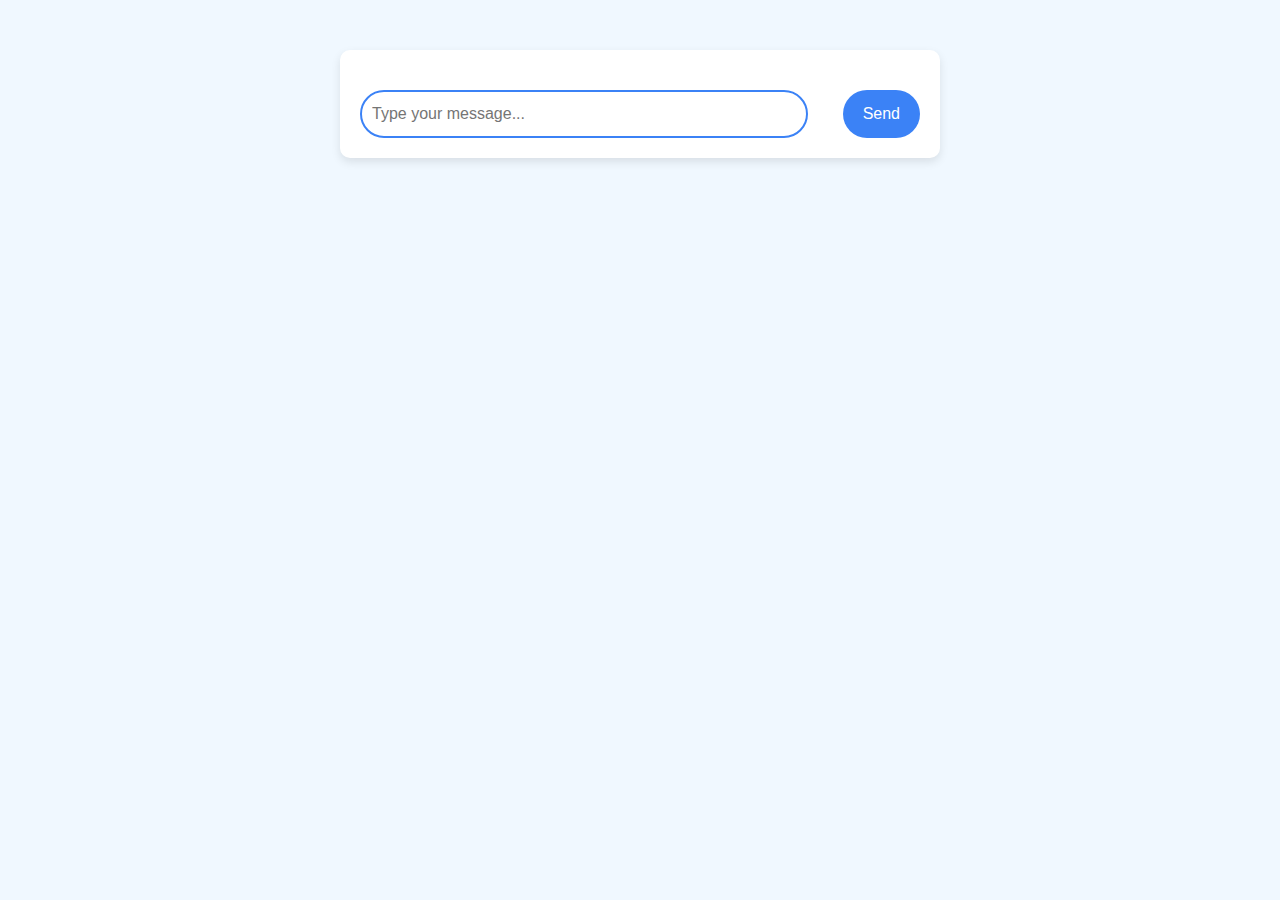
<file: templates/index_02.html>
<!DOCTYPE html>
<html lang="en">
<head>
    <meta charset="UTF-8">
    <meta name="viewport" content="width=device-width, initial-scale=1.0">
    <title>Fancy Chatbot</title>
    <!-- Bootstrap CSS -->
    <link href="https://cdn.jsdelivr.net/npm/bootstrap@5.3.0-alpha1/dist/css/bootstrap.min.css" rel="stylesheet">
    <!-- Custom CSS -->
    <style>
        body {
            background-color: #f0f8ff;
            font-family: 'Arial', sans-serif;
        }

        .chat-container {
            max-width: 600px;
            margin: 50px auto;
            background-color: #ffffff;
            border-radius: 10px;
            box-shadow: 0px 4px 10px rgba(0, 0, 0, 0.1);
            padding: 20px;
        }

        .chat-box {
            max-height: 400px;
            overflow-y: scroll;
            margin-bottom: 20px;
        }

        .user-msg {
            text-align: right;
            background-color: #3b82f6;
            color: white;
            border-radius: 15px;
            padding: 10px;
            margin: 5px 0;
            max-width: 80%;
            word-wrap: break-word;
            position: relative;
        }

        .bot-msg {
            text-align: left;
            background-color: #d1d5db;
            color: #333;
            border-radius: 15px;
            padding: 10px;
            margin: 5px 0;
            max-width: 80%;
            word-wrap: break-word;
        }

        .input-container {
            display: flex;
            justify-content: space-between;
        }

        .input-box {
            width: 80%;
            border-radius: 25px;
            padding: 10px;
            border: 2px solid #3b82f6;
        }

        .send-btn {
            background-color: #3b82f6;
            color: white;
            border: none;
            border-radius: 25px;
            padding: 10px 20px;
            cursor: pointer;
        }

        .send-btn:hover {
            background-color: #2563eb;
        }

        .typing-indicator {
            font-style: italic;
            color: #888;
            display: none;
        }
    </style>
</head>
<body>
    <div class="chat-container">
        <div class="chat-box" id="chatBox">
            <!-- Chat messages will appear here -->
        </div>
        
        <div class="input-container">
            <input type="text" id="userInput" class="input-box" placeholder="Type your message..." />
            <button class="send-btn" id="sendBtn">Send</button>
        </div>
        
        <div class="typing-indicator" id="typingIndicator">Typing...</div>
    </div>

    <!-- Bootstrap JS and jQuery -->
    <script src="https://cdn.jsdelivr.net/npm/bootstrap@5.3.0-alpha1/dist/js/bootstrap.bundle.min.js"></script>
    <script src="https://code.jquery.com/jquery-3.6.0.min.js"></script>

    <script>
        $(document).ready(function() {
            const chatBox = $('#chatBox');
            const userInput = $('#userInput');
            const sendBtn = $('#sendBtn');
            const typingIndicator = $('#typingIndicator');
            
            sendBtn.click(function() {
                const userMessage = userInput.val().trim();
                if (userMessage) {
                    addUserMessage(userMessage);
                    userInput.val('');
                    sendMessageToBot(userMessage);
                }
            });

            userInput.keyup(function(event) {
                if (event.keyCode === 13) { // Enter key
                    sendBtn.click();
                }
            });

            function addUserMessage(message) {
                chatBox.append('<div class="user-msg">' + message + '</div>');
                chatBox.scrollTop(chatBox[0].scrollHeight); // Scroll to the bottom
            }

            function addBotMessage(message) {
                chatBox.append('<div class="bot-msg">' + message + '</div>');
                chatBox.scrollTop(chatBox[0].scrollHeight); // Scroll to the bottom
            }

            function sendMessageToBot(message) {
                typingIndicator.show(); // Show typing indicator
                $.ajax({
                    url: '/ask',
                    method: 'POST',
                    data: { message: message },
                    success: function(response) {
                        typingIndicator.hide();
                        addBotMessage(response.reply);
                    },
                    error: function() {
                        typingIndicator.hide();
                        addBotMessage("Sorry, I couldn't process your message.");
                    }
                });
            }
        });
    </script>
</body>
</html>
</file>
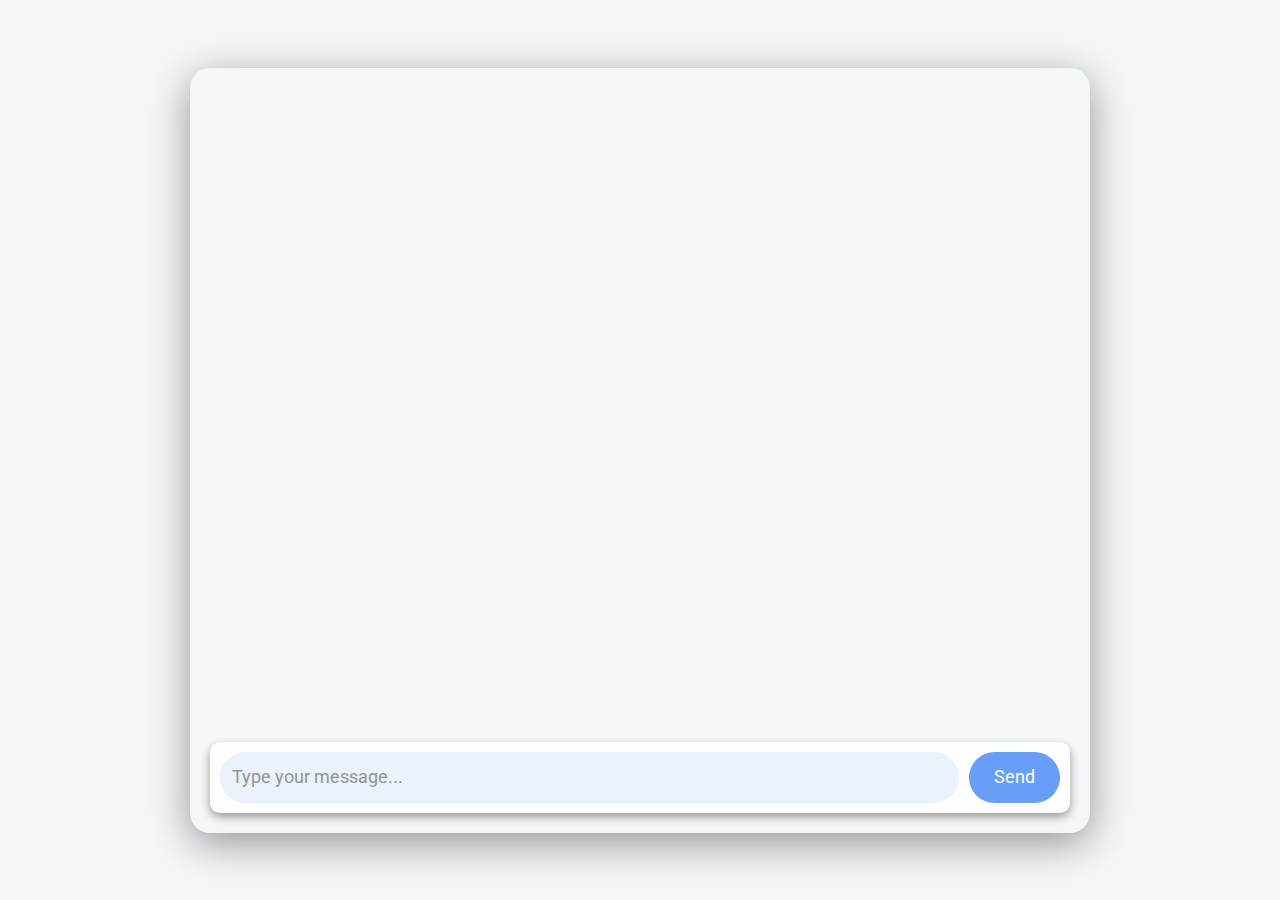
<file: templates/index_03.html>
<!DOCTYPE html>
<html lang="en">
<head>
    <meta charset="UTF-8">
    <meta name="viewport" content="width=device-width, initial-scale=1.0">
    <title>Modern Chatbot</title>
    <!-- Bootstrap CSS -->
    <link href="https://cdn.jsdelivr.net/npm/bootstrap@5.3.0-alpha1/dist/css/bootstrap.min.css" rel="stylesheet">
    <!-- Google Fonts for modern look -->
    <link href="https://fonts.googleapis.com/css2?family=Roboto:wght@400;500&display=swap" rel="stylesheet">
    <!-- Custom CSS -->
    <style>
        body {
            background-color: #f4f6f9;
            font-family: 'Roboto', sans-serif;
            margin: 0;
            padding: 0;
            height: 100vh;
            display: flex;
            justify-content: center;
            align-items: center;
            /*background: url('https://www.transparenttextures.com/patterns/asfalt.png'); /* Subtle texture for background */
        }

        .chat-container {
            width: 90%;
            max-width: 900px;
            height: 85vh;
            /* background: rgba(255, 255, 255, 0.8); */ /* Translucent background */
            backdrop-filter: blur(15px); /* Frosted glass effect */
            border-radius: 20px;
            box-shadow: 0px 10px 40px rgba(0, 0, 0, 0.5);
            overflow: hidden;
            display: flex;
            flex-direction: column;
            position: relative;
            padding: 20px;
            animation: fadeIn 1s ease-in-out;
            opacity: 0.80;
            color: #faf0e6;
        }

        .logo {
            position: absolute;
            top: 25px;
            left: 50%;
            transform: translateX(-50%);
            width: 100px;
            height: 100px;
            background-image: url('https://img.freepik.com/free-vector/gradient-abstract-logo-template_23-2148158860.jpg');
            background-size: cover;
            border-radius: 50%;
            z-index: 10;
            transition: opacity 0.5s ease-in-out;
            opacity: 1.0;
        }

        .chat-box {
            flex: 1;
            overflow-y: auto;
            padding: 15px;
            margin-top: 90px; /* Provide space for the floating logo */
            font-size: 1.1em;
            color: #333;
        }

        .user-msg, .bot-msg {
            margin: 10px 0;
            padding: 12px;
            border-radius: 10px;
            max-width: 90%;
            word-wrap: break-word;
            opacity: 0.80;background-color: rgba(59, 130, 246, 0.80); /* Adjusted background color with 80% opacity */

        }

        .user-msg {
            /*background-color: #3b82f6; */
            background-color: rgba(59, 130, 246, 0.80); /* Adjusted background color with 80% opacity */
            color: white;
            align-self: flex-end;
            opacity: 1.0;
        }

        .bot-msg {
            background-color: #a6e7ff;
            color: #333;
            align-self: flex-start;
            border: 1px solid #ddd;
            opacity: 1.0;
        }

        .input-container {
            display: flex;
            padding: 10px;
            background-color: #fff;
            border-radius: 10px;
            box-shadow: 0 4px 10px rgba(0, 0, 0, 0.5);
            opacity: 0.95;
        }

        .input-box {
            flex: 1;
            padding: 12px;
            border-radius: 30px;
            border: none;
            outline: none;
            font-size: 1.1em;
            background-color: #e6f1ff;
            color: #333;
        }

        .send-btn {
            background-color: #3b82f6;
            color: white;
            border: none;
            border-radius: 30px;
            padding: 12px 25px;
            font-size: 1.1em;
            cursor: pointer;
            margin-left: 10px;
            transition: background-color 0.3s ease;
            opacity: 1.0;
        }

        .send-btn:hover {
            background-color: #2563eb;
        }

        .typing-indicator {
            font-style: italic;
            color: #888;
            display: none;
        }

        @keyframes fadeIn {
            from {
                opacity: 0;
            }
            to {
                opacity: 1;
            }
        }
    </style>
</head>
<body>
    <div class="chat-container">
        <div class="logo" id="logo"></div>

        <div class="chat-box" id="chatBox">
            <!-- Chat messages will appear here -->
        </div>

        <div class="input-container">
            <input type="text" id="userInput" class="input-box" placeholder="Type your message..." />
            <button class="send-btn" id="sendBtn">Send</button>
        </div>

        <div class="typing-indicator" id="typingIndicator">Typing...</div>
    </div>

    <!-- Bootstrap JS and jQuery -->
    <script src="https://cdn.jsdelivr.net/npm/bootstrap@5.3.0-alpha1/dist/js/bootstrap.bundle.min.js"></script>
    <script src="https://code.jquery.com/jquery-3.6.0.min.js"></script>

    <script>
        $(document).ready(function() {
            const chatBox = $('#chatBox');
            const userInput = $('#userInput');
            const sendBtn = $('#sendBtn');
            const typingIndicator = $('#typingIndicator');
            const logo = $('#logo');

            // Remove logo when user starts typing
            userInput.on('focus', function() {
                logo.css('opacity', '0');
                setTimeout(function() {
                    logo.hide();
                }, 500);
            });

            sendBtn.click(function() {
                const userMessage = userInput.val().trim();
                if (userMessage) {
                    addUserMessage(userMessage);
                    userInput.val('');
                    sendMessageToBot(userMessage);
                }
            });

            userInput.keyup(function(event) {
                if (event.keyCode === 13) { // Enter key
                    sendBtn.click();
                }
            });

            function addUserMessage(message) {
                chatBox.append('<div class="user-msg">' + message + '</div>');
                chatBox.scrollTop(chatBox[0].scrollHeight); // Scroll to the bottom
            }

            function addBotMessage(message) {
                chatBox.append('<div class="bot-msg">' + message + '</div>');
                chatBox.scrollTop(chatBox[0].scrollHeight); // Scroll to the bottom
            }

            function sendMessageToBot(message) {
                typingIndicator.show(); // Show typing indicator
                $.ajax({
                    url: '/ask',
                    method: 'POST',
                    data: { message: message },
                    success: function(response) {
                        typingIndicator.hide();
                        addBotMessage(response.reply);
                    },
                    error: function() {
                        typingIndicator.hide();
                        addBotMessage("Sorry, I couldn't process your message.");
                    }
                });
            }
        });
    </script>
</body>
</html>
</file>
